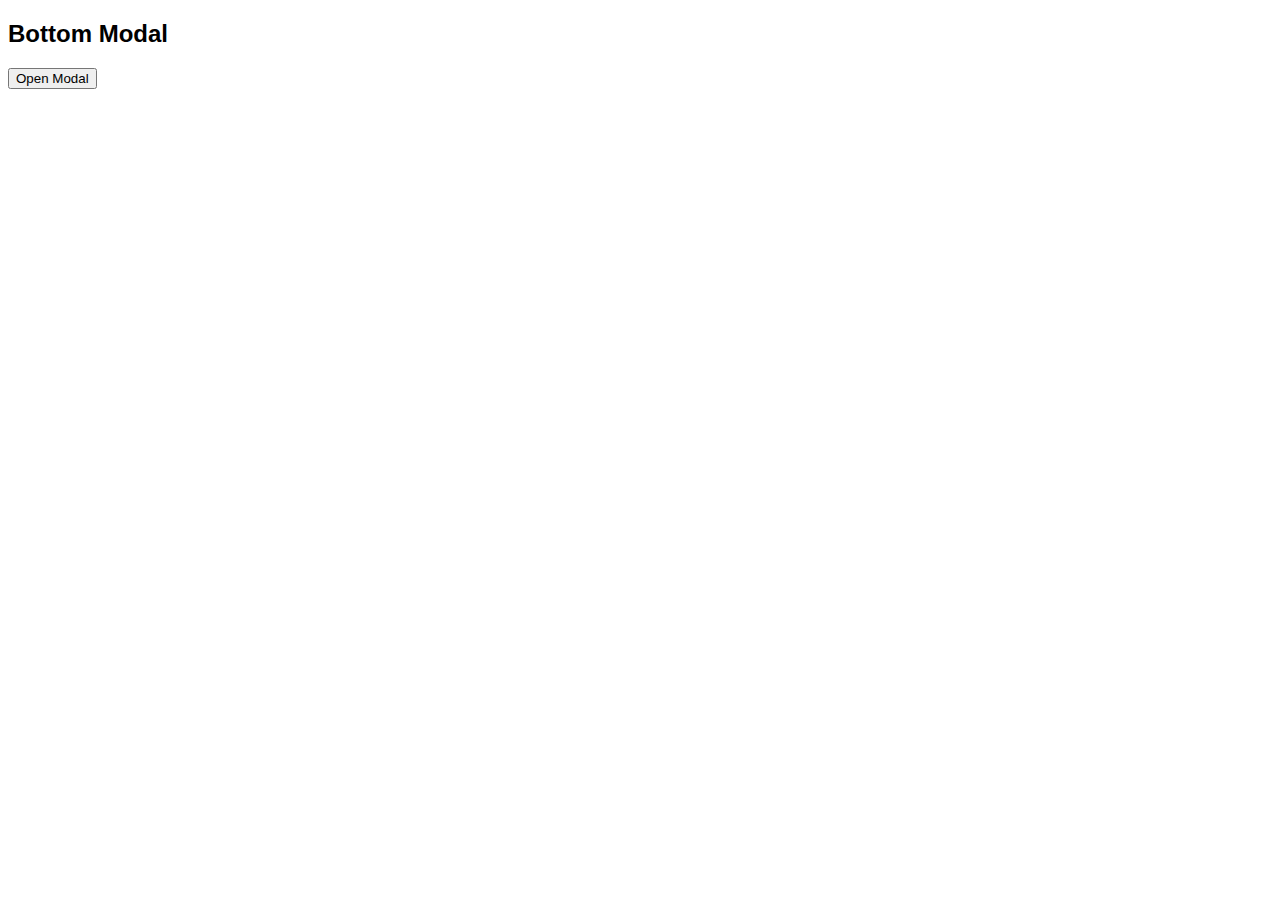
<file: oldy/testy.html>
<!DOCTYPE html>
<html>

<head>
    <meta name="viewport" content="width=device-width, initial-scale=1">
    <style>
        body {
            font-family: Arial, Helvetica, sans-serif;
        }

        /* The Modal (background) */

        .modal {
            display: none;
            /* Hidden by default */
            position: fixed;
            /* Stay in place */
            z-index: 1;
            /* Sit on top */
            left: 0;
            top: 0;
            width: 100%;
            /* Full width */
            height: 100%;
            /* Full height */
            overflow: auto;
            /* Enable scroll if needed */
            background-color: rgb(0, 0, 0);
            /* Fallback color */
            background-color: rgba(0, 0, 0, 0.4);
            /* Black w/ opacity */
            -webkit-animation-name: fadeIn;
            /* Fade in the background */
            -webkit-animation-duration: 0.4s;
            animation-name: fadeIn;
            animation-duration: 0.4s
        }

        /* Modal Content */

        .modal-content {
            position: fixed;
            bottom: 0;
            background-color: #fefefe;
            width: 100%;
            -webkit-animation-name: slideIn;
            -webkit-animation-duration: 0.4s;
            animation-name: slideIn;
            animation-duration: 0.4s
        }

        /* The Close Button */

        .close {
            color: white;
            float: right;
            font-size: 28px;
            font-weight: bold;
        }

        .close:hover,
        .close:focus {
            color: #000;
            text-decoration: none;
            cursor: pointer;
        }

        .modal-header {
            padding: 2px 16px;
            background-color: #5cb85c;
            color: white;
        }

        .modal-body {
            padding: 2px 16px;
        }

        .modal-footer {
            padding: 2px 16px;
            background-color: #5cb85c;
            color: white;
        }

        /* Add Animation */

        @-webkit-keyframes slideIn {
            from {
                bottom: -300px;
                opacity: 0
            }
            to {
                bottom: 0;
                opacity: 1
            }
        }

        @keyframes slideIn {
            from {
                bottom: -300px;
                opacity: 0
            }
            to {
                bottom: 0;
                opacity: 1
            }
        }

        @-webkit-keyframes fadeIn {
            from {
                opacity: 0
            }
            to {
                opacity: 1
            }
        }

        @keyframes fadeIn {
            from {
                opacity: 0
            }
            to {
                opacity: 1
            }
        }
    </style>
</head>

<body>

    <h2>Bottom Modal</h2>

    <!-- Trigger/Open The Modal -->
    <button id="myBtn">Open Modal</button>

    <!-- The Modal -->
    <div id="myModal" class="modal">

        <!-- Modal content -->
        <div class="modal-content">
            <div class="modal-header">
                <span class="close">&times;</span>
                <h2>Modal Header</h2>
            </div>
            <div class="modal-body">
                <p>Some text in the Modal Body</p>
                <p>Some other text...</p>
            </div>
            <div class="modal-footer">
                <h3>Modal Footer</h3>
            </div>
        </div>

    </div>

    <script>
        // Get the modal
        var modal = document.getElementById('myModal');

        // Get the button that opens the modal
        var btn = document.getElementById("myBtn");

        // Get the <span> element that closes the modal
        var span = document.getElementsByClassName("close")[0];

        // When the user clicks the button, open the modal 
        btn.onclick = function () {
            modal.style.display = "block";
        }

        // When the user clicks on <span> (x), close the modal
        span.onclick = function () {
            modal.style.display = "none";
        }

        // When the user clicks anywhere outside of the modal, close it
        window.onclick = function (event) {
            if (event.target == modal) {
                modal.style.display = "none";
            }
        }
    </script>

</body>

</html>
</file>
